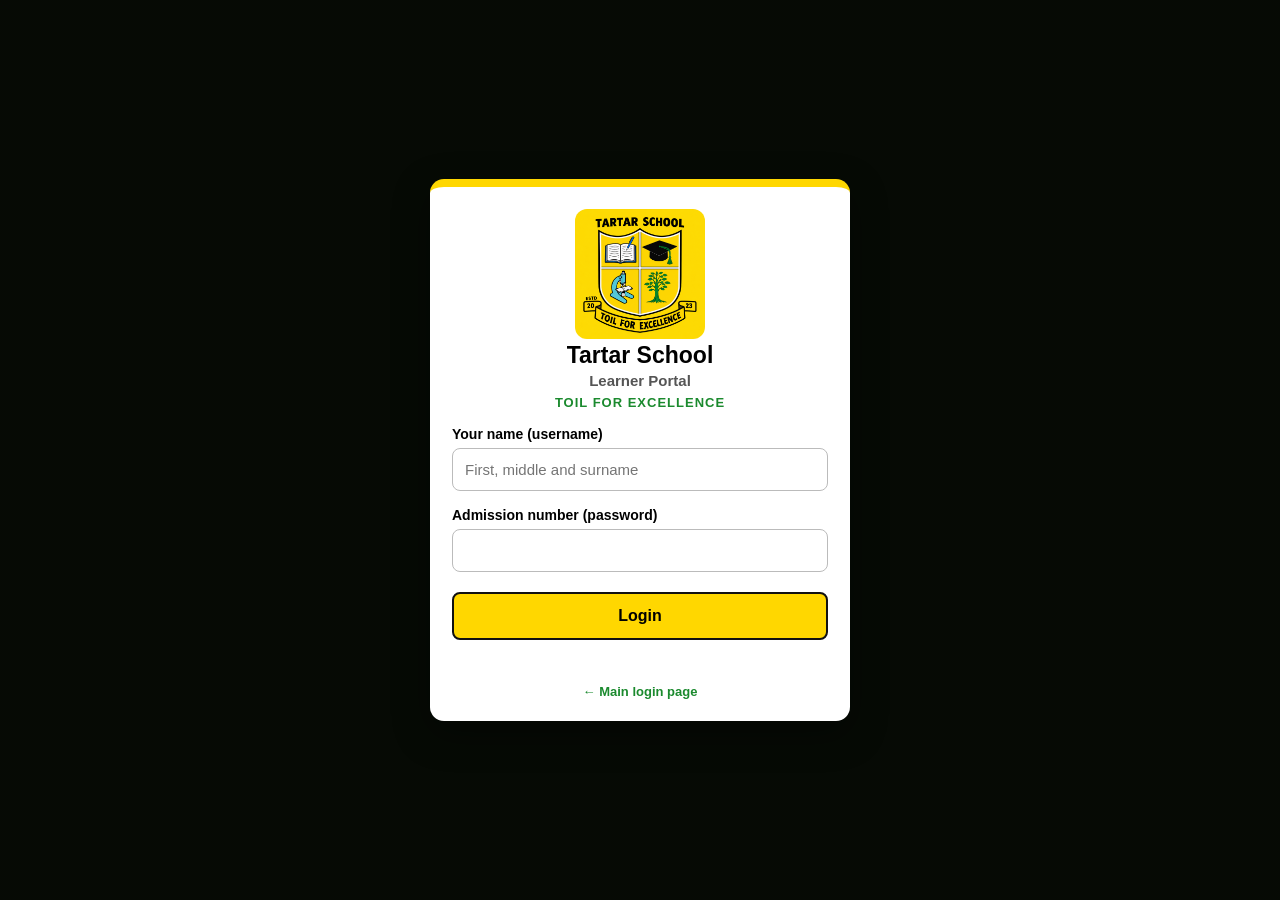
<file: student.html>
<!DOCTYPE html>
<html lang="en">
<head>
<meta charset="UTF-8">
<meta name="viewport" content="width=device-width, initial-scale=1">
<title>Tartar School | Learner Portal</title>
<link rel="icon" href="/crest.png">
<style>
*{box-sizing:border-box;margin:0;padding:0;font-family:Poppins,Segoe UI,sans-serif}
body{background:linear-gradient(rgba(0,0,0,.7),rgba(0,0,0,.7)),url("https://images.unsplash.com/photo-1509062522246-3755977927d7?w=1600&q=80") center/cover fixed #14210f;min-height:100vh;font-size:14px}
.hidden{display:none!important}
.wrap{min-height:100vh;display:flex;align-items:center;justify-content:center;padding:20px}
.card{background:#fff;border-radius:14px;padding:22px;box-shadow:0 12px 36px rgba(0,0,0,.4);border-top:8px solid #FFD700}
.login{width:420px;max-width:100%;text-align:center}
.login img{width:130px;height:130px;border-radius:12px;object-fit:cover}
h1{font-size:23px}h3{color:#555;font-size:15px;margin:3px 0 6px}
.motto{color:#1b8a2e;font-weight:700;text-transform:uppercase;letter-spacing:1px;font-size:13px}
.ig{text-align:left;margin-top:16px}.ig label{display:block;font-weight:600;margin-bottom:6px}
input,select{width:100%;padding:12px;border:1px solid #bbb;border-radius:8px;font-size:15px}
input:focus,select:focus{outline:none;border-color:#1b8a2e;box-shadow:0 0 0 3px rgba(27,138,46,.2)}
.btn{margin-top:20px;width:100%;padding:13px;background:#FFD700;border:2px solid #111;border-radius:8px;font-size:16px;font-weight:700;cursor:pointer}
.btn:hover{background:#111;color:#FFD700}
.btn.s{width:auto;margin:0;padding:8px 14px;font-size:14px}
.msg{margin-top:12px;color:#c00;min-height:18px}
.foot{margin-top:14px;font-size:13px}.foot a{color:#1b8a2e;font-weight:600;text-decoration:none}
header{background:#FFD700;border-bottom:3px solid #111;padding:10px 18px;display:flex;align-items:center;gap:12px}
header img{width:42px;height:42px;border-radius:8px}header div{flex:1}header small{display:block}
main{max-width:860px;margin:18px auto;padding:0 14px}
.card.m{margin-bottom:16px;border-top-width:5px}
.f{display:flex;gap:10px;align-items:center;flex-wrap:wrap;margin:10px 0}.f select{width:auto}
table{width:100%;border-collapse:collapse}th{text-align:left;background:#fafae6;font-size:12px}th,td{padding:8px 6px;border-bottom:1px solid #eee}
.tot{margin-top:12px;font-weight:700}.only-print{display:none}
.club-intro{color:#555;margin:8px 0 12px}
.club-options{display:grid;grid-template-columns:repeat(auto-fit,minmax(220px,1fr));gap:8px}
.club-choice{display:flex;align-items:flex-start;gap:9px;padding:10px;border:1px solid #ddd;border-radius:8px;cursor:pointer}
.club-choice input{width:auto;margin-top:4px}
.club-choice:has(input:disabled:not(:checked)){opacity:.55;cursor:not-allowed}
.club-status{display:inline-block;border-radius:16px;padding:3px 10px;background:#fff2bf;font-weight:700}
.club-status.approved{background:#d8f0dc;color:#17652b}
.club-status.declined{background:#fde0e0;color:#a22}
.club-message{min-height:20px;margin-top:10px}
@media print{header,.np{display:none!important}.only-print{display:block;text-align:center;margin-bottom:12px}body{background:#fff}.card{box-shadow:none;border:none}}
</style>
</head>
<body>

<div class="wrap" id="loginV">
  <form class="card login" id="lf">
    <img src="/crest.png" alt="Tartar School crest">
    <h1>Tartar School</h1><h3 id="sub">Learner Portal</h3><p class="motto">Toil for Excellence</p>
    <div class="ig"><label for="nm">Your name (username)</label>
      <input id="nm" placeholder="First, middle and surname" autocomplete="off" required></div>
    <div class="ig"><label for="pw">Admission number (password)</label>
      <input id="pw" type="password" autocomplete="off" required></div>
    <button class="btn" type="submit">Login</button>
    <p class="msg" id="lm"></p>
    <p class="foot"><a href="/">&larr; Main login page</a></p>
  </form>
</div>

<div id="portalV" class="hidden">
  <header class="np"><img src="/crest.png" alt=""><div><b id="who"></b><small id="info"></small></div>
    <button class="btn s" id="out">Log out</button></header>
  <main>
    <div class="card m" id="rc">
      <div class="only-print"><h2>Tartar School: Report Card</h2><p>Toil for Excellence</p></div>
      <h2>My results</h2>
      <div class="f np"><label for="term"><b>Term:</b></label>
        <select id="term"><option value="T1">Term 1</option><option value="T2">Term 2</option><option value="T3">Term 3</option></select>
        <button class="btn s" id="dlr">Download / print report card (PDF)</button></div>
      <p id="rhead" style="font-weight:600"></p>
      <table><thead><tr><th>Subject</th><th>Score</th><th>Grade</th></tr></thead><tbody id="rrows"></tbody></table>
      <p class="tot" id="rtot"></p>
    </div>
    <div class="card m np"><h2>Learning resources</h2>
      <table><thead><tr><th>Title</th><th>Subject</th><th>File</th><th></th></tr></thead><tbody id="res"></tbody></table></div>
    <div class="card m np" id="clubsCard">
      <h2>Clubs &amp; Societies</h2>
      <p class="club-intro">Choose up to two activities. Your choices will be sent to the school for approval. You can change and resubmit them later.</p>
      <div class="club-options" id="clubOptions"></div>
      <p class="club-intro" id="clubCurrent"></p>
      <button class="btn s" id="saveClubs" type="button">Submit choices for approval</button>
      <p class="club-message" id="clubMessage" aria-live="polite"></p>
    </div>
  </main>
</div>

<script>
const $ = id => document.getElementById(id);
const esc = s => String(s ?? "").replace(/[&<>"']/g, c => ({ "&": "&amp;", "<": "&lt;", ">": "&gt;", '"': "&quot;", "'": "&#39;" }[c]));
const grade = m => m >= 80 ? "A" : m >= 70 ? "B" : m >= 60 ? "C" : m >= 50 ? "D" : "E";
const TERMS = { T1: "Term 1", T2: "Term 2", T3: "Term 3" };
const LV = { pre: "Pre-Primary", primary: "Primary", junior: "Junior School" };
const entry = new URLSearchParams(location.search).get("level");
if (LV[entry]) $("sub").textContent = "Learner Portal · " + LV[entry];
const lvl = () => LV[ME.level] ? " · " + LV[ME.level] : "";
let tok = null, ME = null;
let currentView = "login";
history.replaceState({ studentView: currentView }, "", location.href);

function showStudentView(view, historyMode) {
  $("loginV").classList.toggle("hidden", view !== "login");
  $("portalV").classList.toggle("hidden", view !== "portal");
  currentView = view;
  if (historyMode === "replace") history.replaceState({ studentView: view }, "", location.href);
  else if (historyMode !== "none") history.pushState({ studentView: view }, "", location.href);
}

window.addEventListener("popstate", e => {
  let next = e.state && e.state.studentView;
  if (next !== "login" && next !== "portal") next = "login";
  if (currentView === "portal" && next !== "portal") tok = ME = null;
  if (next === "portal" && !tok) next = "login";
  showStudentView(next, "replace");
});

window.addEventListener("pageshow", async e => {
  if (!e.persisted || currentView !== "portal" || !tok) return;
  const current = await api("/api/student/me");
  if (!current.ok) return;
  ME = current;
  $("who").textContent = ME.name;
  $("info").textContent = "Class: " + ME.class + lvl() + " · Adm: " + ME.adm;
  showResults();
  showResources();
  showClubs();
});

async function api(path, body) {
  const o = { method: body ? "POST" : "GET", headers: { "Content-Type": "application/json" } };
  if (tok) o.headers.Authorization = "Bearer " + tok;
  if (body) o.body = JSON.stringify(body);
  try {
    const r = await fetch(path, o);
    if (r.status === 401 && tok) { logout(); return {}; }
    return { ok: r.ok, ...(await r.json().catch(() => ({}))) };
  } catch { return { ok: false, error: "Cannot reach the server." }; }
}
function logout() { tok = ME = null; $("pw").value = ""; $("lm").textContent = ""; showStudentView("login", "replace"); }

$("lf").addEventListener("submit", async e => {
  e.preventDefault();
  $("lm").textContent = "Checking...";
  const r = await api("/api/student/login", { name: $("nm").value, password: $("pw").value });
  if (!r.ok) { $("lm").textContent = r.error || "Login failed."; return; }
  tok = r.token;
  ME = await api("/api/student/me");
  if (!ME.ok) { $("lm").textContent = ME.error || "Could not load your portal."; tok = null; return; }
  $("who").textContent = ME.name; $("info").textContent = "Class: " + ME.class + lvl() + " · Adm: " + ME.adm;
  showStudentView("portal");
  $("lm").textContent = ""; $("pw").value = "";
  showResults(); showResources(); showClubs();
});
$("out").onclick = logout;

function showResults() {
  const t = $("term").value, rows = ME.results.filter(x => x.term === t);
  const total = rows.reduce((a, x) => a + (parseFloat(x.score) || 0), 0), mean = rows.length ? total / rows.length : 0;
  $("rhead").textContent = ME.name + " · " + ME.class + " · " + TERMS[t];
  $("rrows").innerHTML = rows.map(x => `<tr><td>${esc(x.subject)}</td><td>${parseFloat(x.score) || 0}</td><td>${grade(parseFloat(x.score) || 0)}</td></tr>`).join("") || "<tr><td colspan='3'>No results published for this term yet.</td></tr>";
  $("rtot").textContent = rows.length ? `Total: ${total}   Mean: ${mean.toFixed(1)}   Overall grade: ${grade(mean)}` : "";
}
$("term").onchange = showResults;
$("dlr").onclick = () => window.print();   // choose "Save as PDF" in the print window

function showResources() {
  $("res").innerHTML = ME.resources.map(x => `<tr><td>${esc(x.title)}</td><td>${esc(x.subject)}</td><td>${esc(x.filename)}</td>
    <td><button class="btn s" data-id="${esc(x.id)}" data-fn="${esc(x.filename)}">Download</button></td></tr>`).join("") || "<tr><td colspan='4'>No resources yet.</td></tr>";
}
function showClubs() {
  const selected = (ME.clubs && ME.clubs.activities) || [];
  const options = ME.club_options || [];
  $("clubOptions").innerHTML = options.map(activity => `<label class="club-choice">
    <input type="checkbox" name="clubActivity" value="${esc(activity)}" ${selected.includes(activity) ? "checked" : ""}>
    <span>${esc(activity)}</span>
  </label>`).join("");
  const status = ME.clubs && ME.clubs.status;
  const className = status === "Approved" ? "approved" : status === "Declined" ? "declined" : "pending";
  $("clubCurrent").innerHTML = status
    ? `Current request: <b>${selected.map(esc).join(", ")}</b> · <span class="club-status ${className}">${esc(status)}</span>`
    : "You have not submitted club choices yet.";
  $("clubMessage").textContent = "";
  updateClubChoices();
}
function updateClubChoices() {
  const inputs = [...document.querySelectorAll('input[name="clubActivity"]')];
  const count = inputs.filter(input => input.checked).length;
  inputs.forEach(input => { input.disabled = !input.checked && count >= (ME.club_max_selections || 2); });
}
document.addEventListener("change", e => {
  if (e.target.matches('input[name="clubActivity"]')) updateClubChoices();
});
$("saveClubs").addEventListener("click", async () => {
  const activities = [...document.querySelectorAll('input[name="clubActivity"]:checked')].map(input => input.value);
  const message = $("clubMessage"), button = $("saveClubs");
  if (!activities.length || activities.length > (ME.club_max_selections || 2)) {
    message.textContent = "Choose one or two activities before submitting.";
    return;
  }
  button.disabled = true;
  message.textContent = "Submitting choices…";
  const result = await api("/api/student/clubs", { activities });
  button.disabled = false;
  if (!result.ok) {
    message.textContent = result.error || "Your choices could not be submitted.";
    return;
  }
  ME.clubs = { activities, status: result.status, submitted: "" };
  showClubs();
  $("clubMessage").textContent = "Your choices were submitted and are waiting for school approval.";
});
$("res").onclick = async e => {
  const b = e.target.closest("button[data-id]");
  if (!b) return;
  const r = await fetch("/api/file/" + b.dataset.id, { headers: { Authorization: "Bearer " + tok } });
  if (!r.ok) return alert("Could not download this file.");
  const a = document.createElement("a");
  a.href = URL.createObjectURL(await r.blob()); a.download = b.dataset.fn; a.click();
  setTimeout(() => URL.revokeObjectURL(a.href), 3000);
};
</script>
</body>
</html>
</file>
